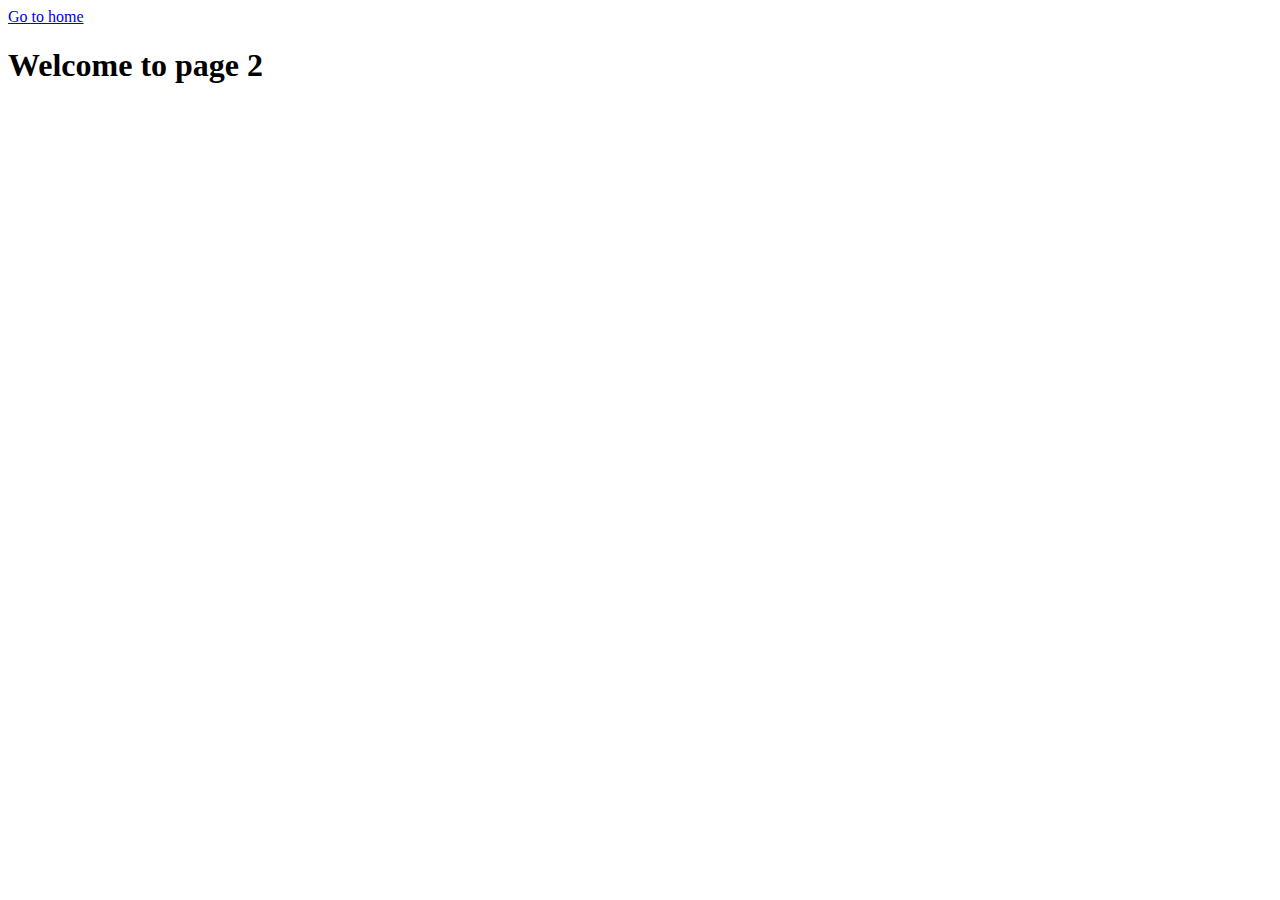
<file: page-2.html>
<!DOCTYPE html>
<html lang="en">
  <head>
    <meta charset="UTF-8" />
    <meta http-equiv="X-UA-Compatible" content="IE=edge" />
    <meta name="viewport" content="width=device-width, initial-scale=1.0" />
    <title>Page 2</title>
  </head>
  <body>
    <section>
      <a href="./index.html">Go to home</a>
      <h1>Welcome to page 2</h1>
    </section>
  </body>
</html>
</file>
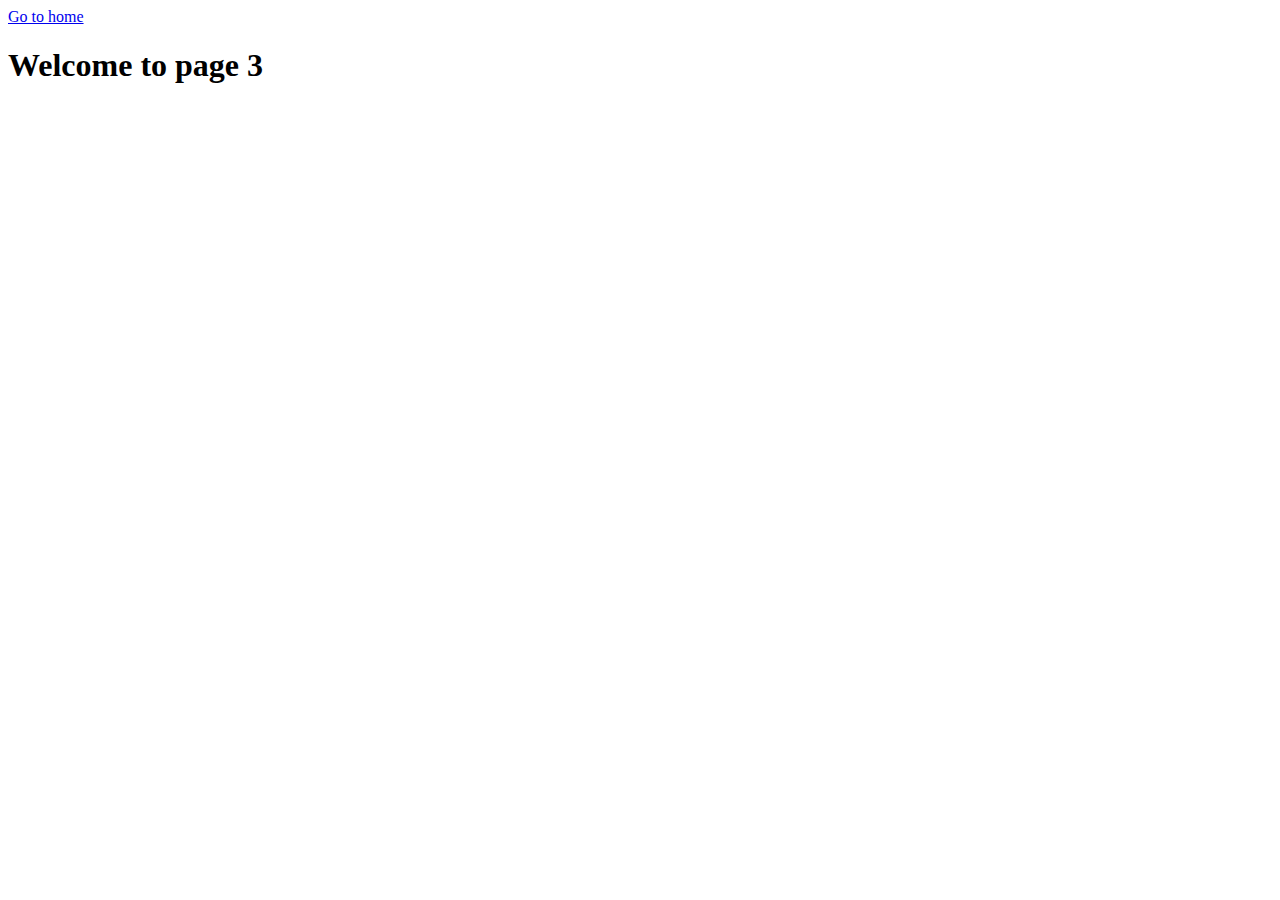
<file: page-3.html>
<!DOCTYPE html>
<html lang="en">
  <head>
    <meta charset="UTF-8" />
    <meta http-equiv="X-UA-Compatible" content="IE=edge" />
    <meta name="viewport" content="width=device-width, initial-scale=1.0" />
    <title>Page 3</title>
  </head>
  <body>
    <section>
      <a href="./index.html">Go to home</a>
      <h1>Welcome to page 3</h1>
    </section>
  </body>
</html>
</file>
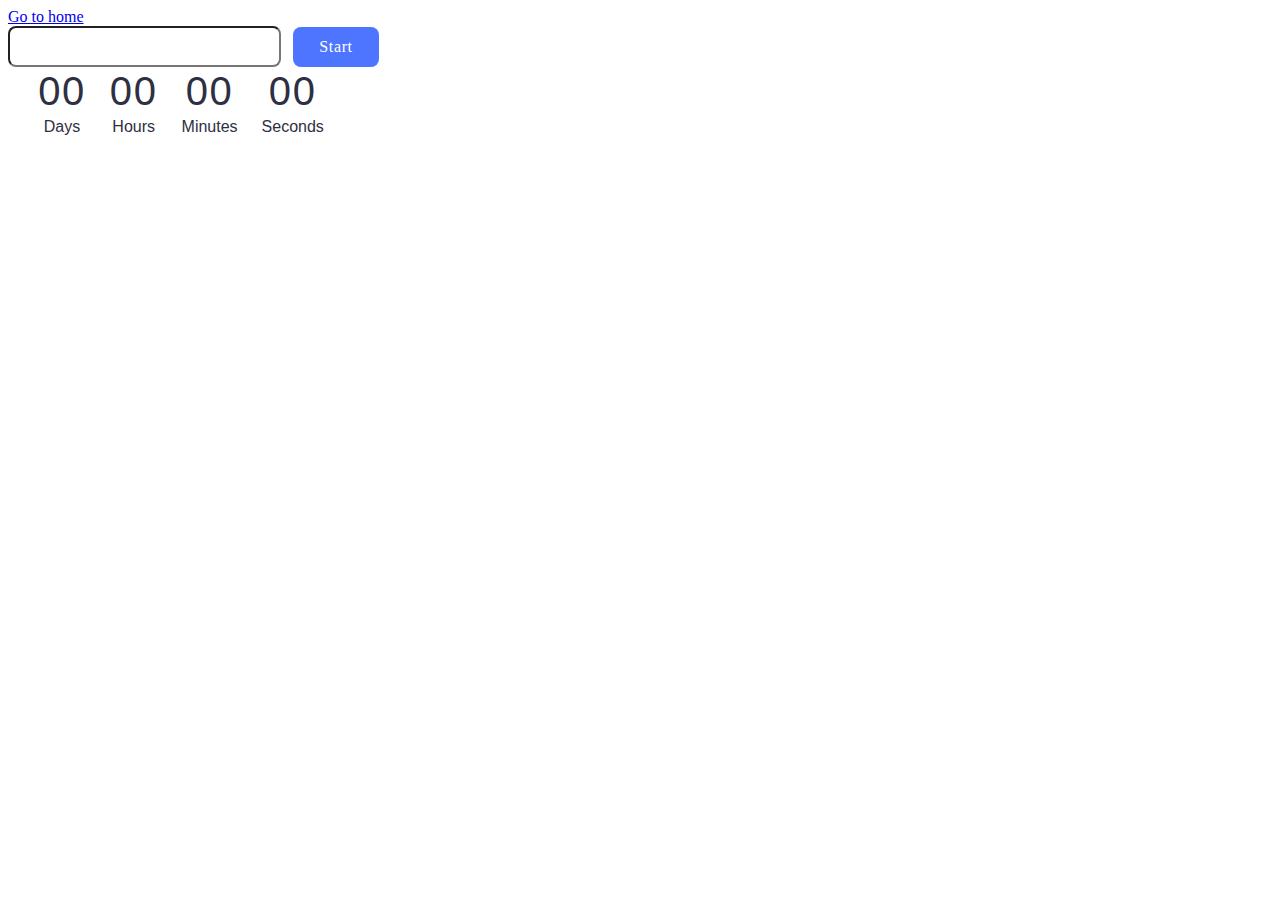
<file: src/1-timer.html>
<!DOCTYPE html>
<html lang="en">
  <head>
    <meta charset="UTF-8" />
    <meta http-equiv="X-UA-Compatible" content="IE=edge" />
    <meta name="viewport" content="width=device-width, initial-scale=1.0" />
    <title>Page 2</title>
    <link rel="stylesheet" href="./css/timer.css" />
  </head>
  <body>
    <section>
      <a href="./index.html">Go to home</a>
    </section>
    <input type="text" id="datetime-picker" />
    <button type="button" data-start>Start</button>

    <div class="timer">
      <div class="field">
        <span class="value" data-days>00</span>
        <span class="label">Days</span>
      </div>
      <div class="field">
        <span class="value" data-hours>00</span>
        <span class="label">Hours</span>
      </div>
      <div class="field">
        <span class="value" data-minutes>00</span>
        <span class="label">Minutes</span>
      </div>
      <div class="field">
        <span class="value" data-seconds>00</span>
        <span class="label">Seconds</span>
      </div>
    </div>
    <script type="module" src="./js/1-timer.js"></script>
  </body>
</html>
</file>
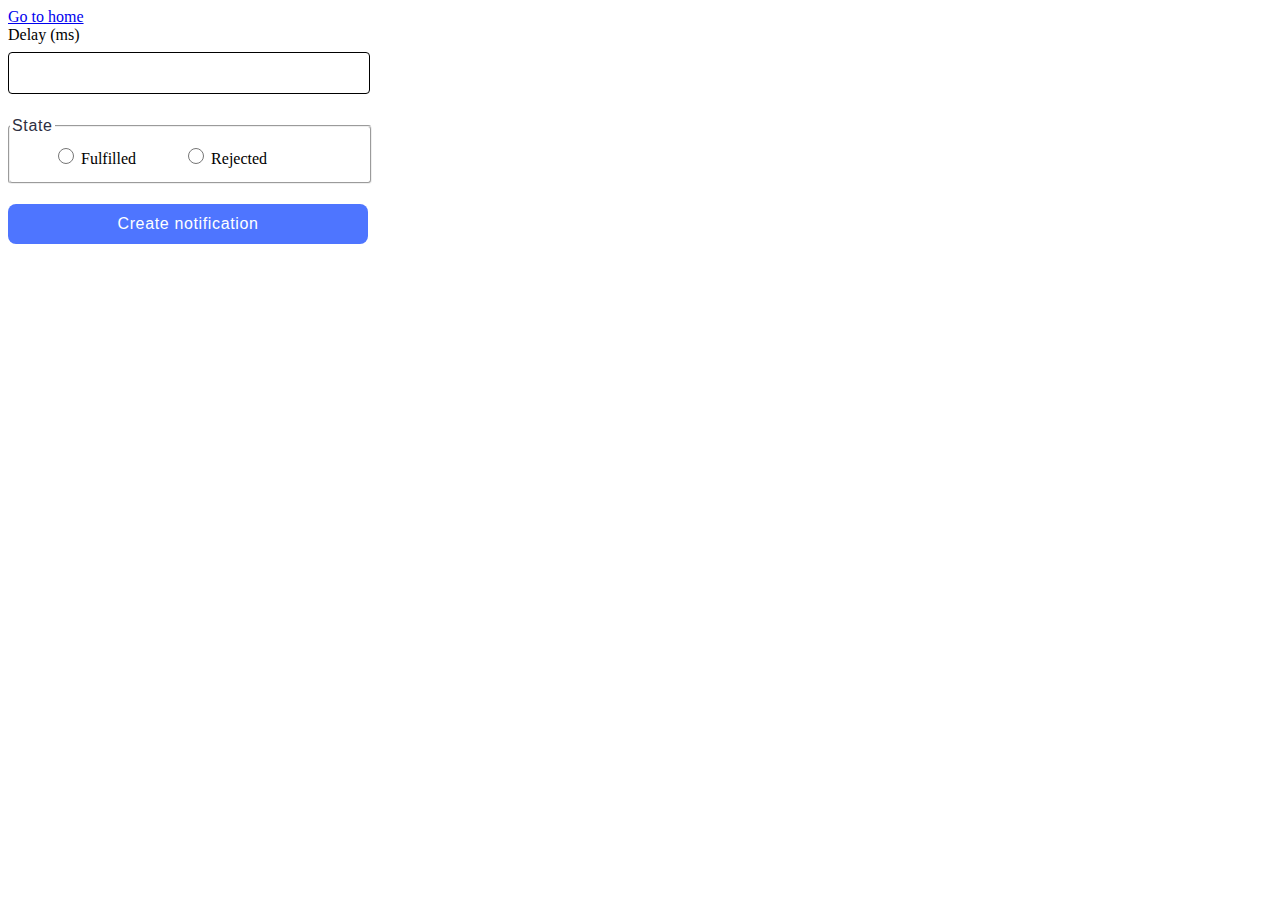
<file: src/2-snackbar.html>
<!DOCTYPE html>
<html lang="en">
  <head>
    <meta charset="UTF-8" />
    <meta http-equiv="X-UA-Compatible" content="IE=edge" />
    <meta name="viewport" content="width=device-width, initial-scale=1.0" />
    <link rel="stylesheet" href="./css/snackbar.css" />
    <title>Page 3</title>
  </head>
  <body>
    <section>
      <a href="./index.html">Go to home</a>
    </section>
    <form class="form">
      <label>
        Delay (ms)
        <input type="number" name="delay" required />
      </label>

      <fieldset>
        <legend>State</legend>
        <label>
          <input type="radio" name="state" value="fulfilled" required />
          Fulfilled
        </label>
        <label>
          <input type="radio" name="state" value="rejected" required />
          Rejected
        </label>
      </fieldset>

      <button type="submit">Create notification</button>
    </form>
    <script type="module" src="./js/2-snackbar.js"></script>
  </body>
</html>
</file>
<file: src/css/timer.css>
.timer {
  display: flex;
  flex-direction: row;
  justify-content: center;
  gap: 24px;

  width: 346px;
  height: 72px;
}
.field {
  display: flex;
  flex-direction: column;
  align-items: center;
}
.value {
  font-family: 'Montserrat', sans-serif;
  font-weight: 400;
  font-size: 40px;
  line-height: 1.2;
  letter-spacing: 0.04em;
  color: #2e2f42;
}
.label {
  font-family: 'Montserrat', sans-serif;
  font-weight: 400;
  font-size: 16px;
  line-height: 1.5;
  color: #2e2f42;
}

input {
  border-radius: 8px;

  margin-right: 8px;
}

#datetime-picker {
  font-family: var(--font-family);
  font-weight: 400;
  font-size: 16px;
  line-height: 1.5;
  letter-spacing: 0.04em;
  color: #2e2f42;
  padding-left: 15px;

  width: 252px;
  height: 35px;
}
button {
  font-family: var(--font-family);
  font-weight: 500;
  font-size: 16px;
  line-height: 150%;
  letter-spacing: 0.04em;
  color: #fff;

  border-radius: 8px;
  padding: 8px 16px;
  width: 86px;
  height: 40px;
  background: #4e75ff;
  border: none;
}

button:hover {
  background: #6c8cff;
}

button:disabled {
  background-color: #989898;
}
</file>
<file: src/css/snackbar.css>
.form {
  width: 360px;
}

legend {
  font-family: 'Montserrat', sans-serif;
  font-weight: 400;
  font-size: 16px;
  line-height: 1.5;
  letter-spacing: 0.04em;
  color: #2e2f42;
}

fieldset {
  width: 360px;
  height: 66px;

  border-radius: 4px;
  stroke-width: 1px;
  stroke: #808080;

  padding: 0;
  margin-left: 0;
  margin-bottom: 20px;
}

input[type='number'] {
  width: 340px;
  height: 40px;
  padding: 0;

  margin-top: 8px;
  margin-bottom: 20px;

  border: 1px solid #000;
  border-radius: 4px;
  padding-left: 20px;
}

input[type='radio'] {
  margin-top: 10px;
  margin-left: 48px;
  width: 16px;
  height: 16px;
  font-family: 'Montserrat', sans-serif;
  font-weight: 400;
  font-size: 16px;
  line-height: 1.5;
  color: #2e2f42;
}

button {
  border-radius: 8px;
  padding: 8px 16px;
  width: 360px;
  height: 40px;
  background: #4e75ff;

  font-family: 'Montserrat', sans-serif;
  font-weight: 500;
  font-size: 16px;
  line-height: 1.5;
  letter-spacing: 0.04em;
  color: #fff;
  border: none;
}

button:hover {
  background: #6c8cff;
}
</file>
